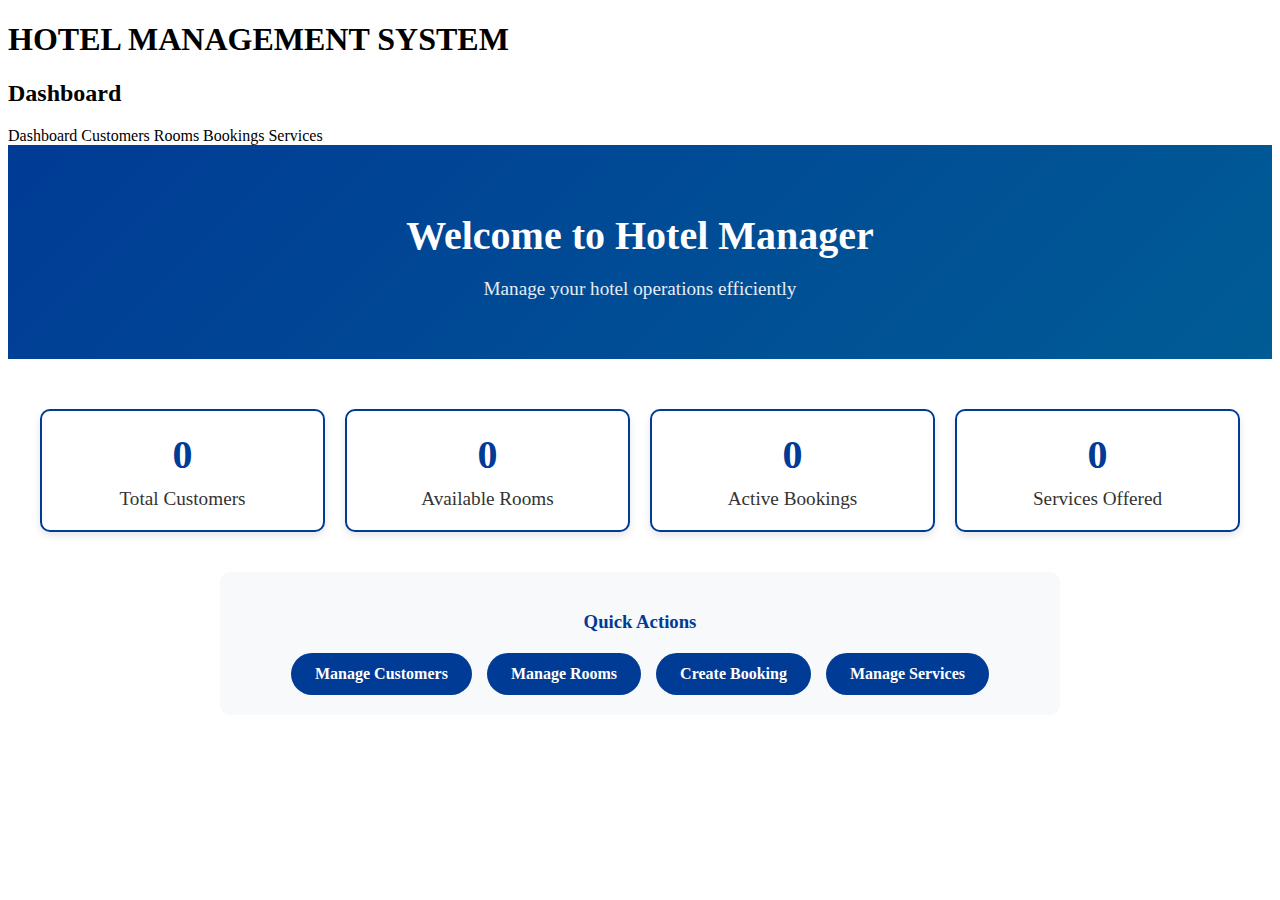
<file: src/main/resources/templates/index.html>
<!DOCTYPE html>
<html xmlns:th="http://www.thymeleaf.org">
<head>
    <meta charset="UTF-8">
    <meta name="viewport" content="width=device-width, initial-scale=1.0">
    <title>Hotel Management System - Dashboard</title>
    <link rel="icon" type="image/x-icon" href="data:image/svg+xml,<svg xmlns='http://www.w3.org/2000/svg' viewBox='0 0 100 100'><text y='.9em' font-size='90'>🏨</text></svg>">
    <link th:href="@{/style.css}" rel="stylesheet" type="text/css" />
    <style>
        .dashboard {
            display: grid;
            grid-template-columns: repeat(auto-fit, minmax(250px, 1fr));
            gap: 20px;
            padding: 20px;
            max-width: 1200px;
            margin: 0 auto;
        }
        
        .stat-card {
            background: white;
            border: 2px solid #003B95;
            border-radius: 10px;
            padding: 20px;
            text-align: center;
            box-shadow: 0 4px 8px rgba(0,0,0,0.1);
            transition: transform 0.2s;
        }
        
        .stat-card:hover {
            transform: translateY(-5px);
        }
        
        .stat-number {
            font-size: 2.5em;
            font-weight: bold;
            color: #003B95;
            margin-bottom: 10px;
        }
        
        .stat-label {
            font-size: 1.2em;
            color: #333;
            font-weight: 500;
        }
        
        .welcome-section {
            text-align: center;
            padding: 40px 20px;
            background: linear-gradient(135deg, #003B95, #005c95);
            color: white;
            margin-bottom: 30px;
        }
        
        .welcome-title {
            font-size: 2.5em;
            margin-bottom: 10px;
        }
        
        .welcome-subtitle {
            font-size: 1.2em;
            opacity: 0.9;
        }
        
        .quick-actions {
            text-align: center;
            padding: 20px;
            background: #f8f9fa;
            border-radius: 10px;
            margin: 20px auto;
            max-width: 800px;
        }
        
        .quick-actions h3 {
            color: #003B95;
            margin-bottom: 20px;
        }
        
        .action-buttons {
            display: flex;
            justify-content: center;
            gap: 15px;
            flex-wrap: wrap;
        }
        
        .action-button {
            background: #003B95;
            color: white;
            padding: 12px 24px;
            border-radius: 25px;
            text-decoration: none;
            font-weight: 600;
            transition: background-color 0.3s;
        }
        
        .action-button:hover {
            background: #005c95;
            color: white;
        }
    </style>
</head>
<body>
    <header>
        <h1 class="title">HOTEL MANAGEMENT SYSTEM</h1>
        <h2>Dashboard</h2>
        <nav class="nav_bar">
            <a th:href="@{/}">Dashboard</a>
            <a th:href="@{/customers}">Customers</a>
            <a th:href="@{/rooms}">Rooms</a>
            <a th:href="@{/bookings}">Bookings</a>
            <a th:href="@{/services}">Services</a>
        </nav>
    </header>

    <div class="welcome-section">
        <h1 class="welcome-title">Welcome to Hotel Manager</h1>
        <p class="welcome-subtitle">Manage your hotel operations efficiently</p>
    </div>

    <div class="dashboard">
        <div class="stat-card">
            <div class="stat-number" th:text="${totalCustomers}">0</div>
            <div class="stat-label">Total Customers</div>
        </div>
        <div class="stat-card">
            <div class="stat-number" th:text="${totalRooms}">0</div>
            <div class="stat-label">Available Rooms</div>
        </div>
        <div class="stat-card">
            <div class="stat-number" th:text="${totalBookings}">0</div>
            <div class="stat-label">Active Bookings</div>
        </div>
        <div class="stat-card">
            <div class="stat-number" th:text="${totalServices}">0</div>
            <div class="stat-label">Services Offered</div>
        </div>
    </div>

    <div class="quick-actions">
        <h3>Quick Actions</h3>
        <div class="action-buttons">
            <a href="/customers" class="action-button">Manage Customers</a>
            <a href="/rooms" class="action-button">Manage Rooms</a>
            <a href="/bookings" class="action-button">Create Booking</a>
            <a href="/services" class="action-button">Manage Services</a>
        </div>
    </div>
</body>
</html>
</file>
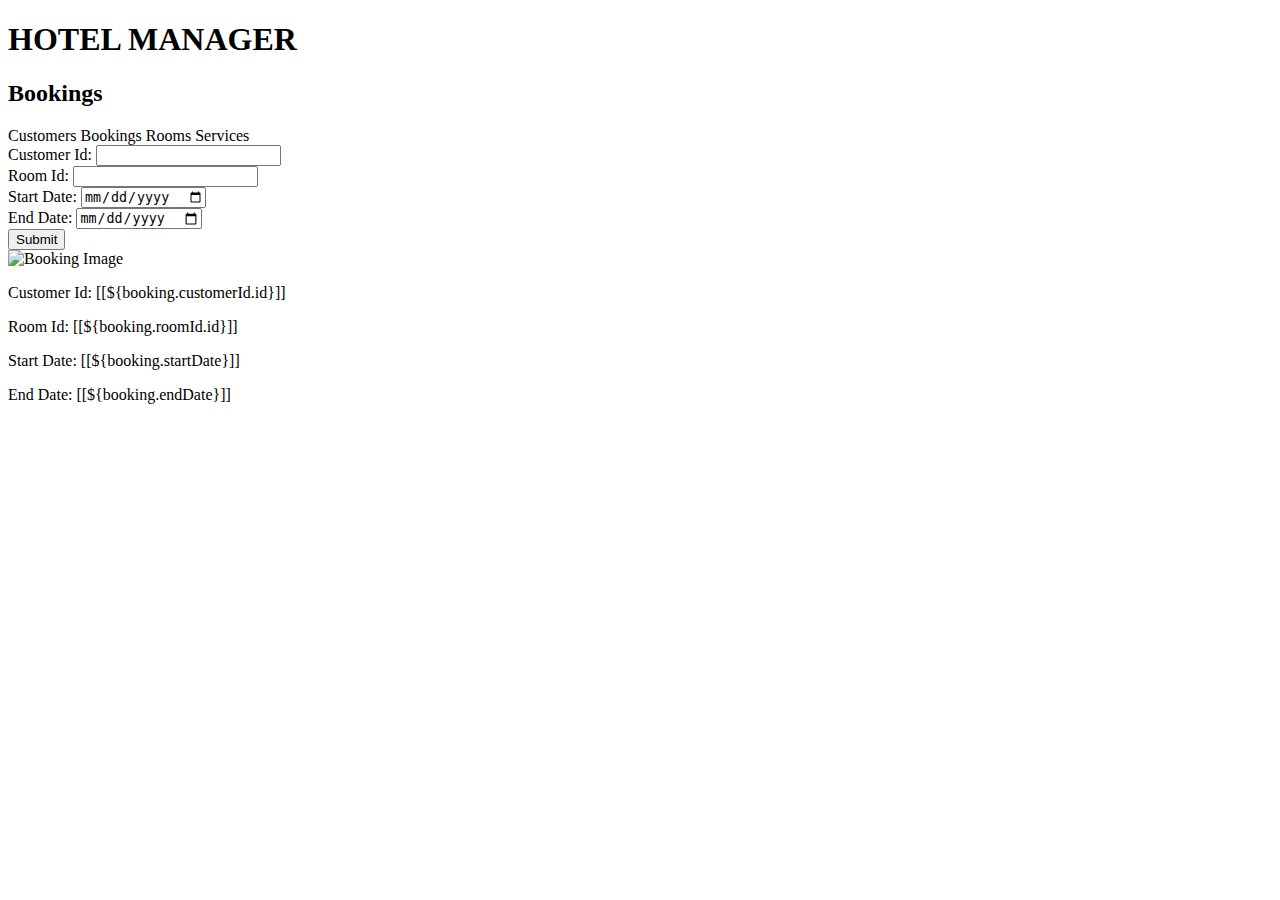
<file: src/main/resources/templates/bookings.html>
<!DOCTYPE html>
<html xmlns:th="http://www.thymeleaf.org">
<head>
    <meta charset="UTF-8">
    <meta name="viewport" content="width=device-width, initial-scale=1.0">
    <title>Booking Management</title>
    <!-- Link to your CSS file -->
    <link th:href="@{/style.css}" rel="stylesheet" type="text/css" />
</head>
<body>
    <header>
        <h1 class="title">HOTEL MANAGER</h1>
        <h2>Bookings</h2>
        <nav class="nav_bar">
            <a th:href="@{/customers}">Customers</a>
            <a th:href="@{/bookings}">Bookings</a>
            <a th:href="@{/rooms}">Rooms</a>
            <a th:href="@{/services}">Services</a>
        </nav>
    </header>
    <section>
        <!-- Your form -->
        <form th:action="@{/bookings}" th:object="${booking}" method="post" class="input-fields">
            <div class="input-row">
                <label for="customerId">Customer Id:</label>
                <!-- Use th:field to bind the input to the booking's customerId -->
                <input type="text" id="customerId" name="customerId" th:field="*{customerId}"/>
            </div>
            <div class="input-row">
                <label for="roomId">Room Id:</label>
                <!-- Use th:field to bind the input to the booking's roomId -->
                <input type="text" id="roomId" name="roomId" th:field="*{roomId}"/>
            </div>
            <div class="input-row">
                <label for="startDate">Start Date:</label>
                <!-- Use th:field to bind the input to the booking's startDate -->
                <input type="date" id="startDate" name="startDate" th:field="*{startDate}"/>
            </div>
            <div class="input-row">
                <label for="endDate">End Date:</label>
                <!-- Use th:field to bind the input to the booking's endDate -->
                <input type="date" id="endDate" name="endDate" th:field="*{endDate}"/>
            </div>
            
            <input type="submit" value="Submit" class="button">
        </form>
    </section>

    <section class="bookings">
        <!-- Showing submitted forms -->
	    <div class="floating-box" th:each="booking : ${bookings}">
	        <img th:src="@{/images/booking.png}" alt="Booking Image">
	        <div class="text-column">
	            <p>Customer Id: [[${booking.customerId.id}]]</p>
	            <p>Room Id: [[${booking.roomId.id}]]</p>
	            <p>Start Date: [[${booking.startDate}]]</p>
	            <p>End Date: [[${booking.endDate}]]</p>
	        </div>
	    </div>
	</section>
</body>
</html>
</file>
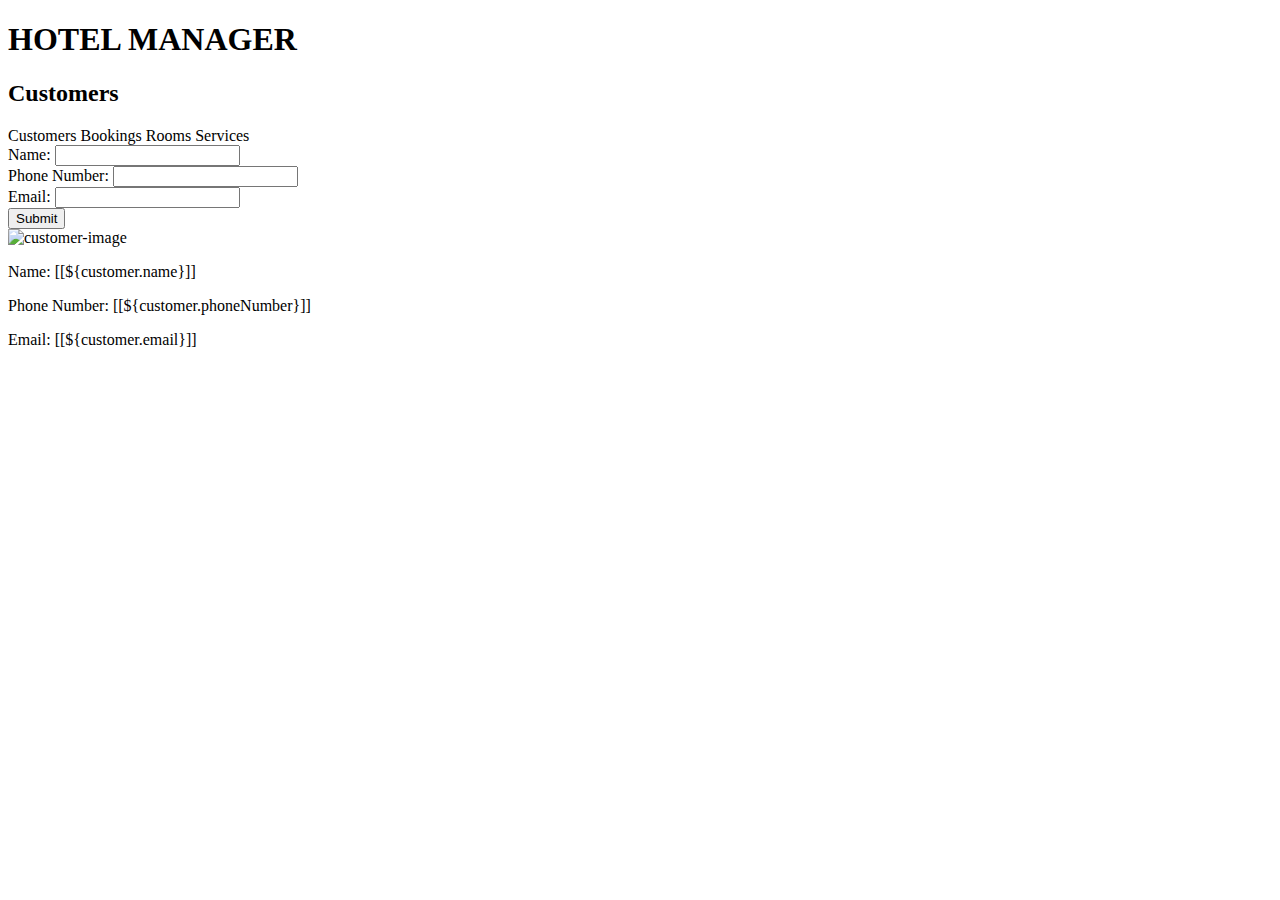
<file: src/main/resources/templates/customers.html>
<!DOCTYPE html>
<html xmlns:th="http://www.thymeleaf.org">
<head>
    <meta charset="UTF-8">
    <meta name="viewport" content="width=device-width, initial-scale=1.0">
    <title>Customer Management</title>
    <!-- Link to your CSS file -->
    <link th:href="@{/style.css}" rel="stylesheet" type="text/css" />
</head>
<body>
    <header>
        <h1 class="title">HOTEL MANAGER</h1>
        <h2>Customers</h2>
        <nav class="nav_bar">
            <a th:href="@{/customers}">Customers</a>
            <a th:href="@{/bookings}">Bookings</a>
            <a th:href="@{/rooms}">Rooms</a>
            <a th:href="@{/services}">Services</a>
        </nav>
    </header>
    <section>
        <!-- Your form -->
        <form th:action="@{/customers}" th:object="${customer}" method="post" class="input-fields"> 
            <div class="input-row">
                <label for="name">Name:</label>
                <!-- Use th:field to bind the input to the customer's name -->
                <input type="text" id="name" name="name" th:field="*{name}"/>
            </div>
            <div class="input-row">
                <label for="phone">Phone Number:</label>
                <!-- Use th:field to bind the input to the customer's phone number -->
                <input type="text" id="phoneNumber" name="phoneNumber" th:field="*{phoneNumber}"/>
            </div>
            <div class="input-row">
                <label for="email">Email:</label>
                <!-- Use th:field to bind the input to the customer's email -->
                <input type="text" id="email" name="email" th:field="*{email}"/>
            </div>
            <input type="submit" value="Submit" class="button">
        </form>
    </section>
    <section class="customers">
        <!-- Showing submitted forms -->
        <div class="floating-box" th:each="customer : ${customers}">
            <img th:src="@{/images/customer.png}" alt="customer-image">
            <div class="text-column">
                <p>Name: [[${customer.name}]]</p>
				<p>Phone Number: [[${customer.phoneNumber}]]</p>
				<p>Email: [[${customer.email}]]</p>

            </div>
        </div>
    </section>
</body>
</html>
</file>
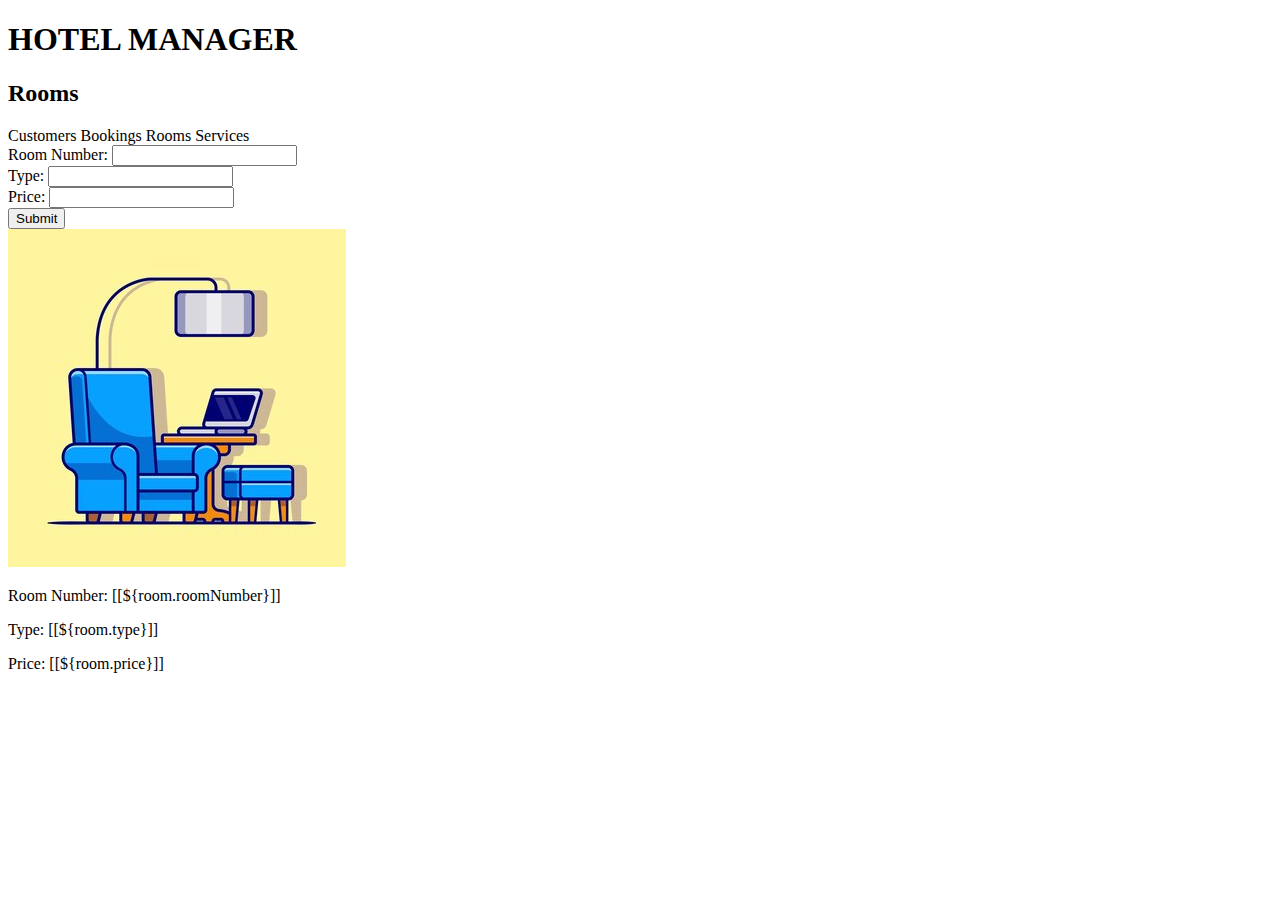
<file: src/main/resources/templates/rooms.html>
<!DOCTYPE html>
<html xmlns:th="http://www.thymeleaf.org">
<head>
    <meta charset="UTF-8">
    <meta name="viewport" content="width=device-width, initial-scale=1.0">
    <title>Room Management</title>
    <link th:href="@{/style.css}" rel="stylesheet" type="text/css" />
</head>
<body>
    <header>
        <h1 class="title">HOTEL MANAGER</h1>
        <h2>Rooms</h2>
        <nav class="nav_bar">
            <a th:href="@{/customers}">Customers</a>
            <a th:href="@{/bookings}">Bookings</a>
            <a th:href="@{/rooms}">Rooms</a>
            <a th:href="@{/services}">Services</a>
        </nav>
    </header>
    <section>
        <form th:action="@{/rooms}" th:object="${room}" method="post" class="input-fields">

            <div class="input-row">
                <label for="roomNumber">Room Number:</label>
                <!-- Use th:field to bind the input to the room's roomNumber -->
                <input type="text" id="roomNumber" name="roomNumber" th:field="*{roomNumber}" />
            </div>
            <div class="input-row">
                <label for="type">Type:</label>
                <!-- Use th:field to bind the input to the room's type -->
                <input type="text" id="type" name="type" th:field="*{type}" />
            </div>
            <div class="input-row">
                <label for="price">Price:</label>
                <!-- Use th:field to bind the input to the room's price -->
                <input type="text" id="price" name="price" th:field="*{price}" />
            </div>
            <input type="submit" value="Submit" class="button">
        </form>
    </section>
    <section class="rooms">
        <!-- Showing submitted forms -->
	    <div class="floating-box" th:each="room : ${rooms}">
	        <img src="../images/room.jpg">
	        <div class="text-column">
	            <p>Room Number: [[${room.roomNumber}]]</p>
	            <p>Type: [[${room.type}]]</p>
	            <p>Price: [[${room.price}]]</p>
	        </div>
	    </div>
</section>
</body>
</html>
</file>
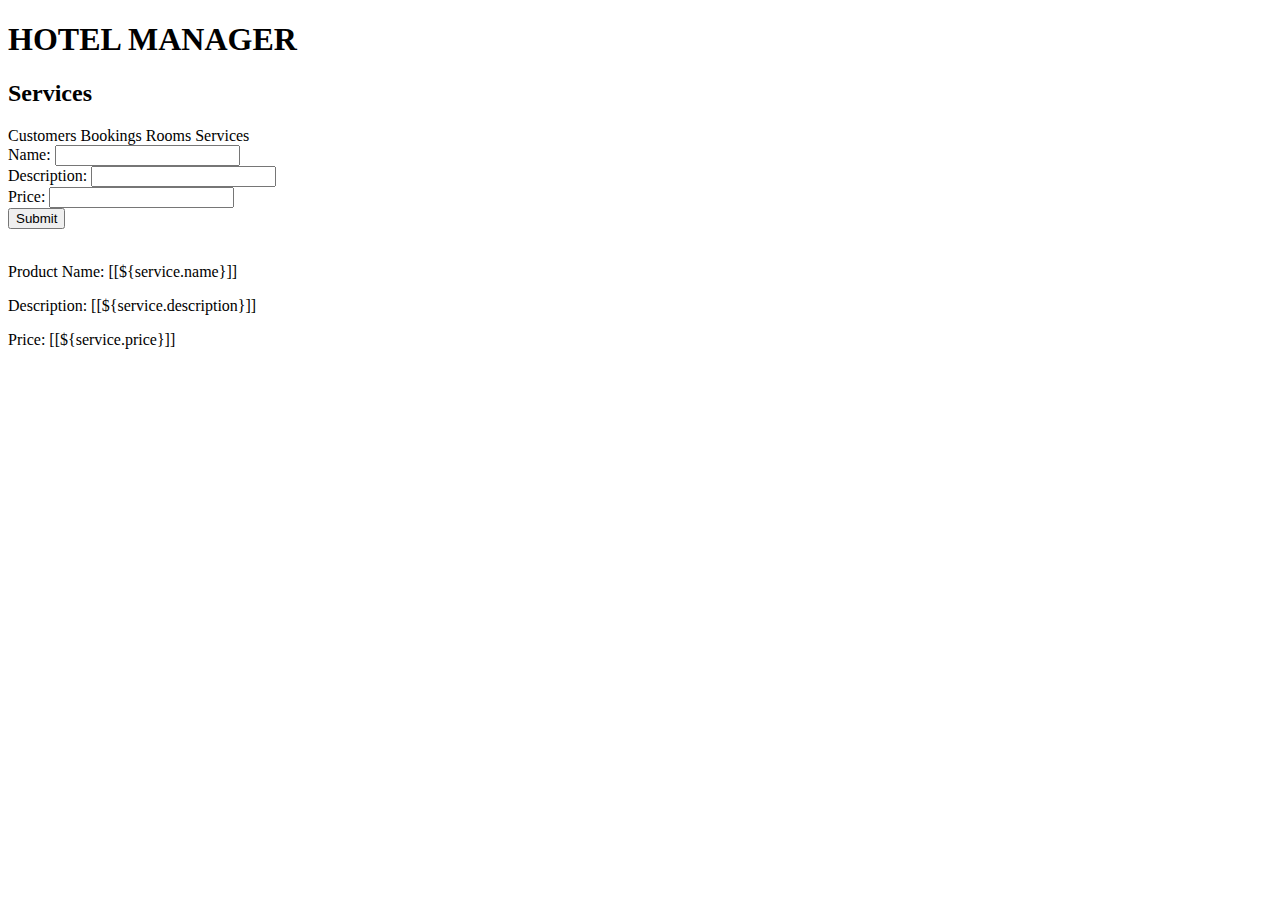
<file: src/main/resources/templates/services.html>
<!DOCTYPE html>
<html xmlns:th="http://www.thymeleaf.org">
<head>
    <meta charset="UTF-8">
    <meta name="viewport" content="width=device-width, initial-scale=1.0">
    <title>Services Management</title>
    <!-- Link to your CSS file -->
    <link th:href="@{/style.css}" rel="stylesheet" type="text/css" />
</head>
<body>
    <header>
        <h1 class="title">HOTEL MANAGER</h1>
        <h2>Services</h2>
        <nav class="nav_bar">
            <a th:href="@{/customers}">Customers</a>
            <a th:href="@{/bookings}">Bookings</a>
            <a th:href="@{/rooms}">Rooms</a>
            <a th:href="@{/services}">Services</a>
        </nav>
    </header>
    <section>
        <!-- Your form -->
        <form th:action="@{/services}" th:object="${providedService}" method="post" class="input-fields"> 
            <div class="input-row">
                <label for="name">Name:</label>
                <!-- Use th:field to bind the input to the service's name -->
                <input type="text" id="name" name="name" th:field="*{name}"/>
            </div>
            <div class="input-row">
                <label for="description">Description:</label>
                <!-- Use th:field to bind the input to the service's description -->
                <input type="text" id="description" name="description" th:field="*{description}"/>
            </div>
            <div class="input-row">
                <label for="price">Price:</label>
                <!-- Use th:field to bind the input to the service's price -->
                <input type="text" id="price" name="price" th:field="*{price}"/>
            </div>
            <input type="submit" value="Submit" class="button">
        </form>
    </section>

    <section class="service">
        <!-- Showing submitted forms -->
	    <div class="floating-box" th:each="service : ${services}">
	        <img th:src="@{/images/service.png}">
	        <div class="text-column">
	            <p>Product Name: [[${service.name}]]</p>
	            <p>Description: [[${service.description}]]</p>
	            <p>Price: [[${service.price}]]</p>
	        </div>
	    </div>
	</section>

</body>
</html>
</file>
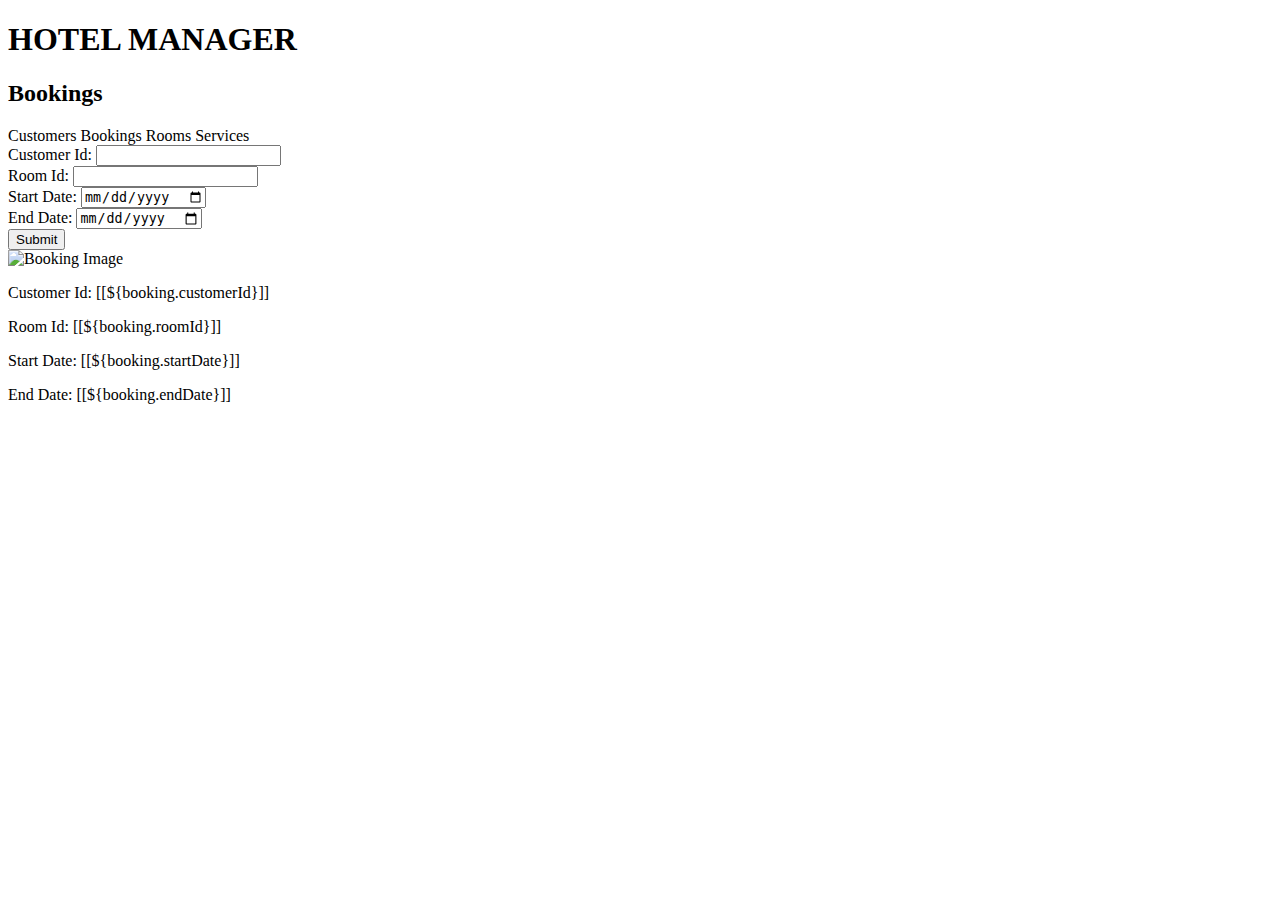
<file: bin/src/main/resources/templates/bookings.html>
<!DOCTYPE html>
<html xmlns:th="http://www.thymeleaf.org">
<head>
    <meta charset="UTF-8">
    <meta name="viewport" content="width=device-width, initial-scale=1.0">
    <title>Booking Management</title>
    <!-- Link to your CSS file -->
    <link th:href="@{/style.css}" rel="stylesheet" type="text/css" />
</head>
<body>
    <header>
        <h1 class="title">HOTEL MANAGER</h1>
        <h2>Bookings</h2>
        <nav class="nav_bar">
            <a th:href="@{/customers}">Customers</a>
            <a th:href="@{/bookings}">Bookings</a>
            <a th:href="@{/rooms}">Rooms</a>
            <a th:href="@{/services}">Services</a>
        </nav>
    </header>
    <section>
        <!-- Your form -->
        <form th:action="@{/bookings}" th:object="${booking}" method="post" class="input-fields">
            <div class="input-row">
                <label for="customerId">Customer Id:</label>
                <!-- Use th:field to bind the input to the booking's customerId -->
                <input type="text" id="customerId" name="customerId" th:field="*{customerId}"/>
            </div>
            <div class="input-row">
                <label for="roomId">Room Id:</label>
                <!-- Use th:field to bind the input to the booking's roomId -->
                <input type="text" id="roomId" name="roomId" th:field="*{roomId}"/>
            </div>
            <div class="input-row">
                <label for="startDate">Start Date:</label>
                <!-- Use th:field to bind the input to the booking's startDate -->
                <input type="date" id="startDate" name="startDate" th:field="*{startDate}"/>
            </div>
            <div class="input-row">
                <label for="endDate">End Date:</label>
                <!-- Use th:field to bind the input to the booking's endDate -->
                <input type="date" id="endDate" name="endDate" th:field="*{endDate}"/>
            </div>
            <input type="submit" value="Submit" class="button">
        </form>
    </section>

    <section class="bookings">
        <!-- Showing submitted forms -->
	    <div class="floating-box" th:each="booking : ${bookings}">
	        <img th:src="@{/images/booking.png}" alt="Booking Image">
	        <div class="text-column">
	            <p>Customer Id: [[${booking.customerId}]]</p>
	            <p>Room Id: [[${booking.roomId}]]</p>
	            <p>Start Date: [[${booking.startDate}]]</p>
	            <p>End Date: [[${booking.endDate}]]</p>
	        </div>
	    </div>
	</section>
</body>
</html>
</file>
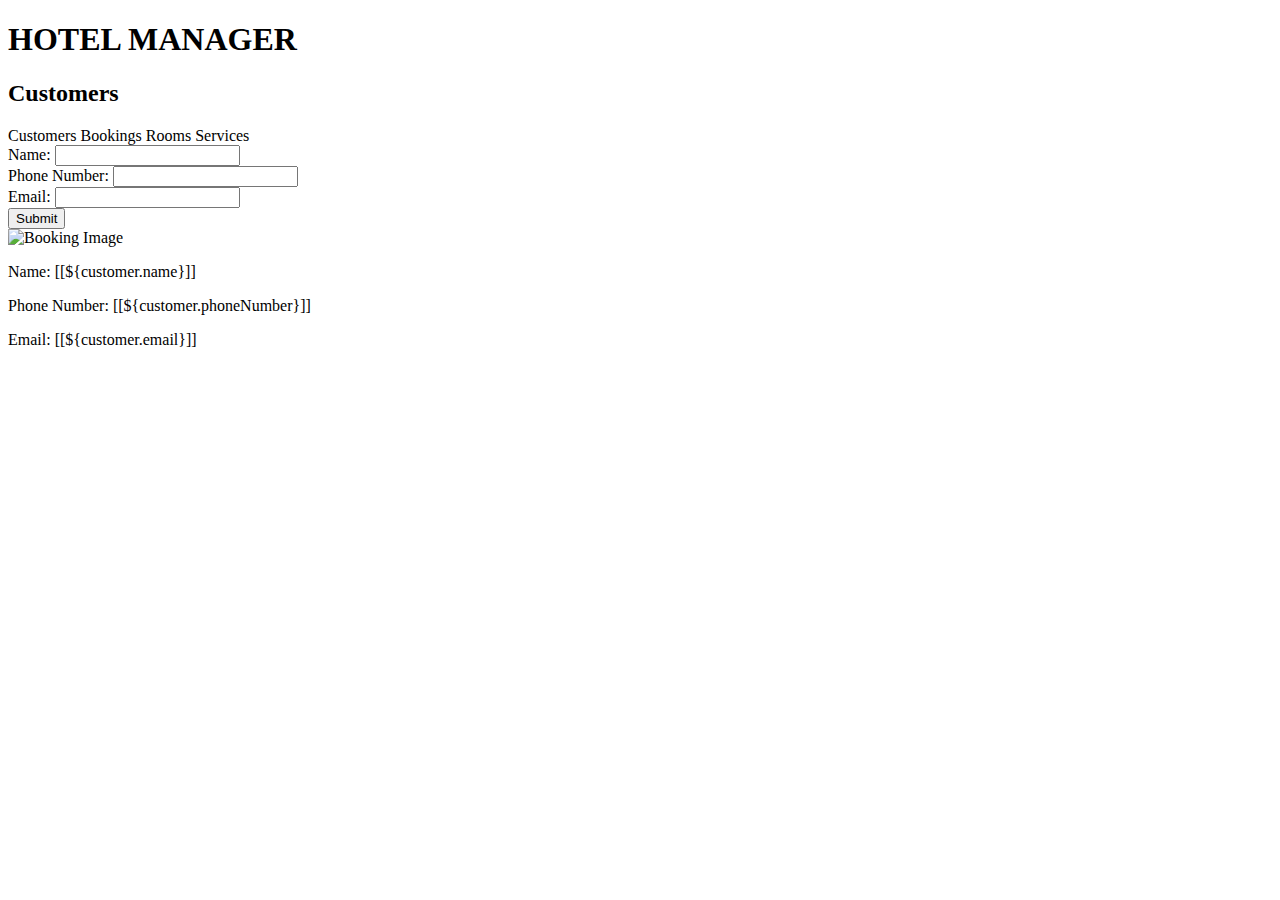
<file: bin/src/main/resources/templates/customers.html>
<!DOCTYPE html>
<html xmlns:th="http://www.thymeleaf.org">
<head>
    <meta charset="UTF-8">
    <meta name="viewport" content="width=device-width, initial-scale=1.0">
    <title>Customer Management</title>
    <!-- Link to your CSS file -->
    <link th:href="@{/style.css}" rel="stylesheet" type="text/css" />
</head>
<body>
    <header>
        <h1 class="title">HOTEL MANAGER</h1>
        <h2>Customers</h2>
        <nav class="nav_bar">
            <a th:href="@{/customers}">Customers</a>
            <a th:href="@{/bookings}">Bookings</a>
            <a th:href="@{/rooms}">Rooms</a>
            <a th:href="@{/services}">Services</a>
        </nav>
    </header>
    <section>
        <!-- Your form -->
        <form th:action="@{/customers}" th:object="${customer}" method="post" class="input-fields"> 
            <div class="input-row">
                <label for="name">Name:</label>
                <!-- Use th:field to bind the input to the customer's name -->
                <input type="text" id="name" name="name" th:field="*{name}"/>
            </div>
            <div class="input-row">
                <label for="phone">Phone Number:</label>
                <!-- Use th:field to bind the input to the customer's phone number -->
                <input type="text" id="phoneNumber" name="phoneNumber" th:field="*{phoneNumber}"/>
            </div>
            <div class="input-row">
                <label for="email">Email:</label>
                <!-- Use th:field to bind the input to the customer's email -->
                <input type="text" id="email" name="email" th:field="*{email}"/>
            </div>
            <input type="submit" value="Submit" class="button">
        </form>
    </section>
    <section class="customers">
        <!-- Showing submitted forms -->
        <div class="floating-box" th:each="customer : ${customers}">
            <img th:src="@{/images/customer.png}" alt="Booking Image">
            <div class="text-column">
                <p>Name: [[${customer.name}]]</p>
				<p>Phone Number: [[${customer.phoneNumber}]]</p>
				<p>Email: [[${customer.email}]]</p>

            </div>
        </div>
    </section>
</body>
</html>
</file>
